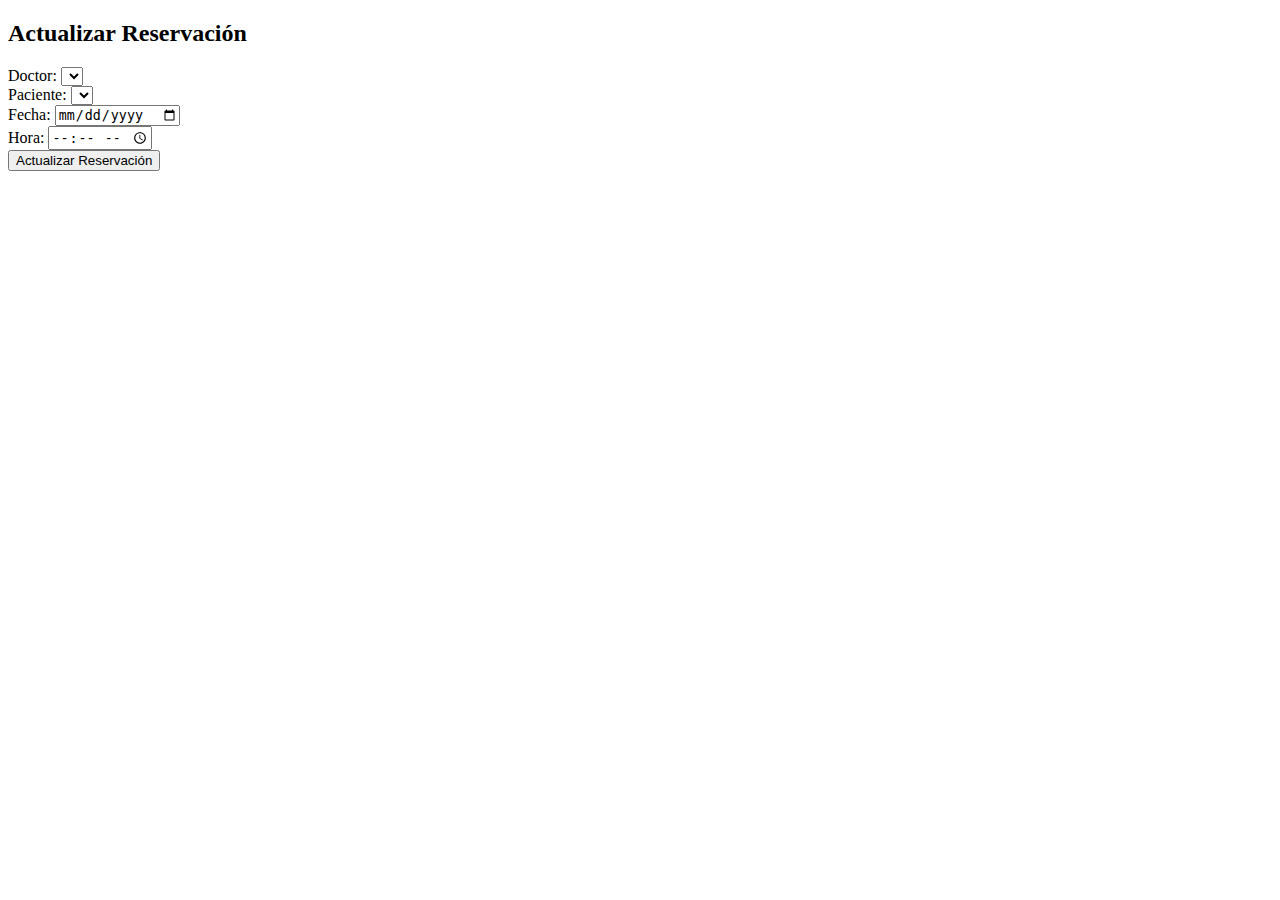
<file: client/views/bookings/update.html>
<!-- update_booking.html -->

<!DOCTYPE html>
<html lang="en">
<head>
    <meta charset="UTF-8" />
    <link
        href="https://cdn.jsdelivr.net/npm/bootstrap@5.3.2/dist/css/bootstrap.min.css"
        rel="stylesheet"
        integrity="sha384-T3c6CoIi6uLrA9TneNEoa7RxnatzjcDSCmG1MXxSR1GAsXEV/Dwwykc2MPK8M2HN"
        crossorigin="anonymous"
    />
    <meta name="viewport" content="width=device-width, initial-scale=1.0" />
    <title>Actualizar Reservación</title>
</head>
<body>
    <div class="container mt-5">
        <h2 class="mb-4">Actualizar Reservación</h2>

        <form id="updateBookingForm">
            <div class="form-group mt-4">
                <label for="doctor">Doctor:</label>
                <select
                    type="text"
                    class="form-control"
                    id="doctor"
                    required
                >
                </select>
            </div>
            <div class="form-group mt-4">
                <label for="patient">Paciente:</label>
                <select
                    type="text"
                    class="form-control"
                    id="patient"
                    required
                >
                </select>
            </div>
            <div class="form-group mt-4">
                <label for="date">Fecha:</label>
                <input
                    type="date"
                    class="form-control"
                    id="date"
                    required
                />
            </div>
            <div class="form-group mt-4">
                <label for="hour">Hora:</label>
                <input
                    type="time"
                    class="form-control"
                    id="hour"
                    required
                />
            </div>

            <button type="submit" class="btn btn-primary mt-4">
                Actualizar Reservación
            </button>
        </form>
    </div>

    <script>
        const updateBookingForm = document.getElementById("updateBookingForm");
        const doctorInput = document.getElementById("doctor");
        const patientInput = document.getElementById("patient");

        const urlParams = new URLSearchParams(window.location.search);
        const bookingId = urlParams.get("id");
        const doctorId = urlParams.get("doctor");
        const patientId = urlParams.get("patient");
        const dateParam = urlParams.get("date");
        const hourParam = urlParams.get("hour");


        document.getElementById("date").value = dateParam;
        document.getElementById("hour").value = hourParam;

        updateBookingForm.addEventListener("submit", async (e) => {
            e.preventDefault();

            const selectedDoctorId = doctorInput.value;
            const selectedDoctor = await fetchDoctorDetails(selectedDoctorId);
            const doctorSpecialty = selectedDoctor ? selectedDoctor.specialty : '';

            console.log(bookingId)
            console.log(document.getElementById("date").value)
            console.log(document.getElementById("hour").value)
            console.log(doctorSpecialty)
            console.log(selectedDoctorId)
            console.log(patientInput.value)


            const updatedBooking = {
                id: bookingId, 
                booking_date: document.getElementById("date").value,
                booking_hour: document.getElementById("hour").value,
                specialty: doctorSpecialty,
                doctor: selectedDoctorId,
                patient: patientInput.value,
            };

            try {
                const response = await fetch(
                    `http://127.0.0.1:8000/bookings/${bookingId}`,
                    {
                        method: "PUT",
                        headers: {
                            "Content-Type": "application/json",
                        },
                        body: JSON.stringify(updatedBooking),
                    }
                );

                if (response.ok) {
                    window.location.href = "/client/views/bookings/booking.html"
                } else {
                    console.error("Error updating booking");
                }
            } catch (error) {
                console.error("Error:", error);
            }
        });

        fillFormWithDoctorAndPatientData(doctorId, patientId);
        
        async function fillFormWithDoctorAndPatientData(selectedDoctorId, selectedPatientId) {
            try {
                const doctorsResponse = await fetch("http://127.0.0.1:8000/doctors/", {
                    method: "GET",
                });
                const doctorsData = await doctorsResponse.json();

                const patientsResponse = await fetch("http://127.0.0.1:8000/patients/", {
                    method: "GET",
                });
                const patientsData = await patientsResponse.json();

                doctorInput.innerHTML = doctorsData.map(
                    (doctor) => `<option value="${doctor.id}" ${
                        selectedDoctorId === doctor.id ? "selected" : ""
                    }>${doctor.name} - ${doctor.specialty}</option>`
                ).join("");

                patientInput.innerHTML = patientsData.map(
                    (patient) => `<option value="${patient.id}" ${
                        selectedPatientId === patient.id ? "selected" : ""
                    }>${patient.name}</option>`
                ).join("");
            } catch (error) {
                console.error("Error fetching doctor and patient data:", error);
            }
        }

        async function fetchDoctorDetails(doctorId) {
            try {
                const response = await fetch(`http://127.0.0.1:8000/doctors/${doctorId}`);
                return response.json();
            } catch (error) {
                console.error("Error fetching doctor details:", error);
                return null;
            }
        }
    </script>

    <script
        src="https://cdn.jsdelivr.net/npm/bootstrap@5.3.2/dist/js/bootstrap.bundle.min.js"
        integrity="sha384-C6RzsynM9kWDrMNeT87bh95OGNyZPhcTNXj1NW7RuBCsyN/o0jlpcV8Qyq46cDfL"
        crossorigin="anonymous"
    ></script>
</body>
</html>
</file>
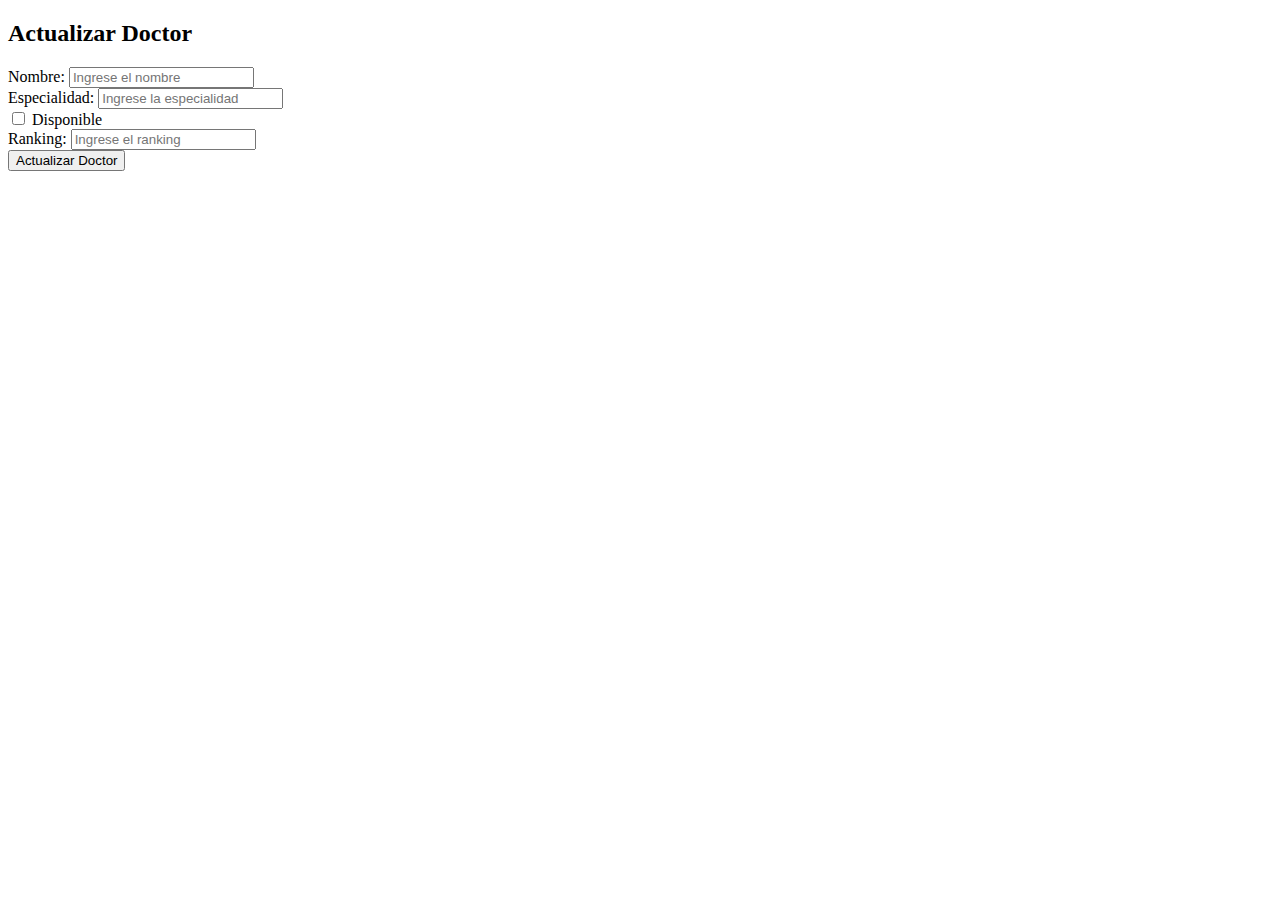
<file: client/views/doctors/update.html>
<!-- update_doctor.html -->

<!DOCTYPE html>
<html lang="en">
<head>
    <meta charset="UTF-8" />
    <link
        href="https://cdn.jsdelivr.net/npm/bootstrap@5.3.2/dist/css/bootstrap.min.css"
        rel="stylesheet"
        integrity="sha384-T3c6CoIi6uLrA9TneNEoa7RxnatzjcDSCmG1MXxSR1GAsXEV/Dwwykc2MPK8M2HN"
        crossorigin="anonymous"
    />
    <meta name="viewport" content="width=device-width, initial-scale=1.0" />
    <title>Actualizar Doctor</title>
</head>
<body>
    <div class="container mt-5">
        <h2 class="mb-4">Actualizar Doctor</h2>

        <form id="updateDoctorForm">
            <div class="form-group mt-4">
                <label for="nombre">Nombre:</label>
                <input
                    type="text"
                    class="form-control"
                    id="name"
                    placeholder="Ingrese el nombre"
                    required
                />
            </div>
            <div class="form-group mt-4">
                <label for="especialidad">Especialidad:</label>
                <input
                    type="text"
                    class="form-control"
                    id="specialty"
                    placeholder="Ingrese la especialidad"
                    required
                />
            </div>
            <div class="form-check mt-4">
                <input
                    type="checkbox"
                    class="form-check-input"
                    id="available"
                    checked
                />
                <label class="form-check-label" for="available">Disponible</label>
            </div>
            <div class="form-group mt-4">
                <label for="ranking">Ranking:</label>
                <input
                    type="number"
                    class="form-control"
                    id="ranking"
                    step="any"
                    placeholder="Ingrese el ranking"
                />
            </div>

            <button type="submit" class="btn btn-primary mt-4">
                Actualizar Doctor
            </button>
        </form>
    </div>

    <script>
        const updateDoctorForm = document.getElementById("updateDoctorForm");

        const urlParams = new URLSearchParams(window.location.search);
        const idParam = urlParams.get("id");
        const nameParam = urlParams.get("name");
        const specialtyParam = urlParams.get("specialty");
        const availableParam = urlParams.get("available") === "true";
        const rankingParam = urlParams.get("ranking");

        document.getElementById("name").value = nameParam;
        document.getElementById("specialty").value = specialtyParam;
        document.getElementById("available").checked = availableParam;
        document.getElementById("ranking").value = rankingParam;

        updateDoctorForm.addEventListener("submit", async (e) => {
            e.preventDefault();

            const nameInput = document.getElementById("name").value;
            const specialtyInput = document.getElementById("specialty").value;
            const availableInput = document.getElementById("available").checked;
            const rankingInput = document.getElementById("ranking").value;

            try {
                const updatedDoctor = {
                    name: nameInput,
                    specialty: specialtyInput,
                    available: availableInput,
                    ranking: rankingInput,
                };

                const response = await fetch(
                    `http://127.0.0.1:8000/doctors/${idParam}`,
                    {
                        method: "PUT",
                        headers: {
                            "Content-Type": "application/json",
                        },
                        body: JSON.stringify(updatedDoctor),
                    }
                );

                if (response.ok) {
                    window.location.href = "/client/views/doctors/doctors.html";
                } else {
                    console.error("Error to update doctor");
                }
            } catch (error) {
                console.error("Error:", error);
            }
        });
    </script>

    <script
        src="https://cdn.jsdelivr.net/npm/bootstrap@5.3.2/dist/js/bootstrap.bundle.min.js"
        integrity="sha384-C6RzsynM9kWDrMNeT87bh95OGNyZPhcTNXj1NW7RuBCsyN/o0jlpcV8Qyq46cDfL"
        crossorigin="anonymous"
    ></script>
</body>
</html>
</file>
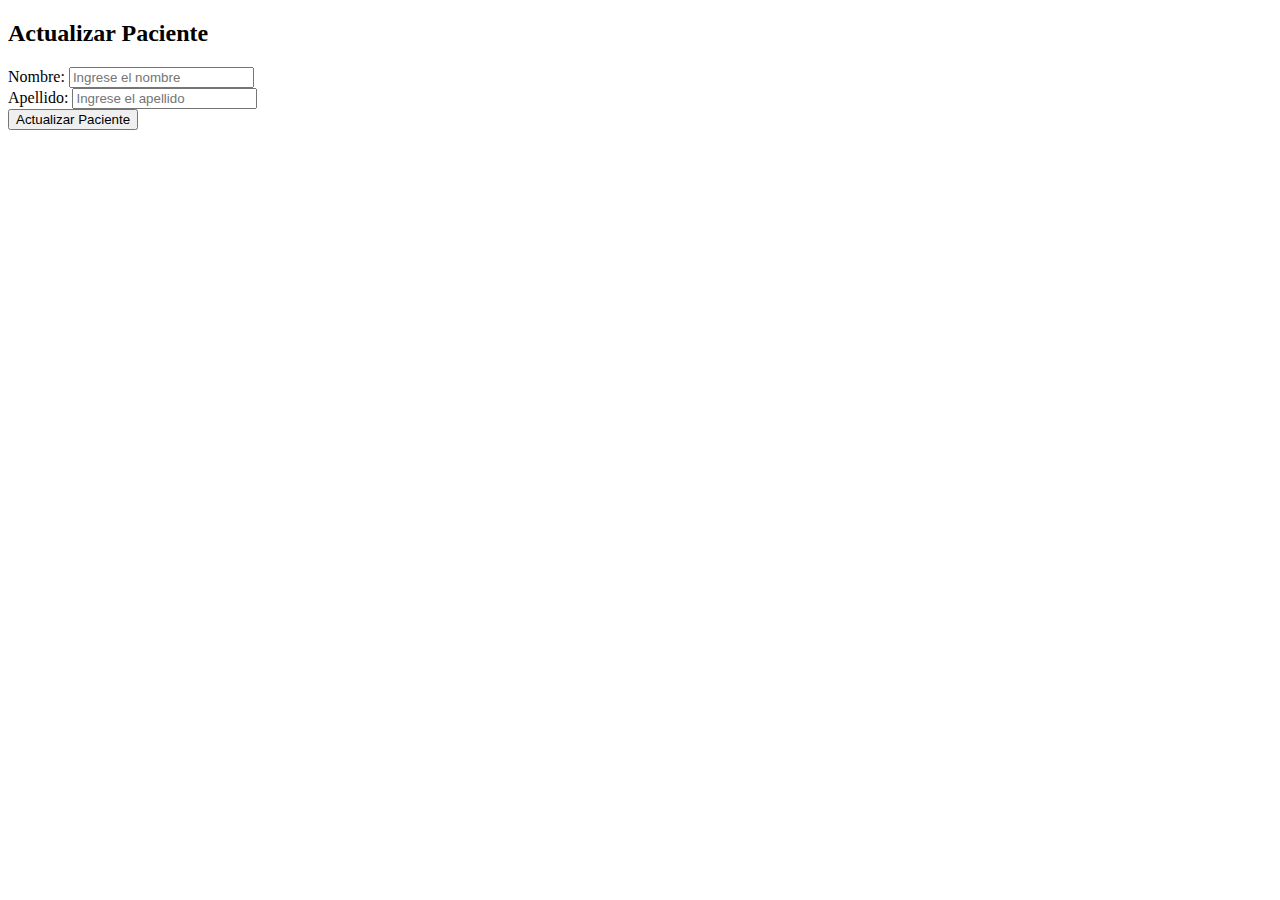
<file: client/views/patients/update.html>
<!-- update_patient.html -->

<!DOCTYPE html>
<html lang="en">
    <head>
        <meta charset="UTF-8" />
        <link
            href="https://cdn.jsdelivr.net/npm/bootstrap@5.3.2/dist/css/bootstrap.min.css"
            rel="stylesheet"
            integrity="sha384-T3c6CoIi6uLrA9TneNEoa7RxnatzjcDSCmG1MXxSR1GAsXEV/Dwwykc2MPK8M2HN"
            crossorigin="anonymous"
        />
        <meta name="viewport" content="width=device-width, initial-scale=1.0" />
        <title>Actualizar Paciente</title>
    </head>
    <body>
        <div class="container mt-5">
            <h2 class="mb-4">Actualizar Paciente</h2>

            <form id="updatePatientForm">
                <div class="form-group mt-4">
                    <label for="nombre">Nombre:</label>
                    <input
                        type="text"
                        class="form-control"
                        id="name"
                        placeholder="Ingrese el nombre"
                        required
                    />
                </div>
                <div class="form-group mt-4">
                    <label for="apellido">Apellido:</label>
                    <input
                        type="text"
                        class="form-control"
                        id="lastname"
                        placeholder="Ingrese el apellido"
                        required
                    />
                </div>

                <button type="submit" class="btn btn-primary mt-4">
                    Actualizar Paciente
                </button>
            </form>
        </div>

        <script>
            const updatePatientForm =
                document.getElementById("updatePatientForm");

            const urlParams = new URLSearchParams(window.location.search);
            const idParam = urlParams.get("id");
            const nameParam = urlParams.get("name");
            const lastnameParam = urlParams.get("lastname");

            document.getElementById("name").value = nameParam;
            document.getElementById("lastname").value = lastnameParam;

            updatePatientForm.addEventListener("submit", async (e) => {
                e.preventDefault();

                const nameInput = document.getElementById("name").value;
                const lastnameInput = document.getElementById("lastname").value;

                try {
                    const updatedPatient = {
                        name: nameInput,
                        lastname: lastnameInput,
                    };

                    const response = await fetch(
                        `http://127.0.0.1:8000/patients/${idParam}`,
                        {
                            method: "PUT",
                            headers: {
                                "Content-Type": "application/json",
                            },
                            body: JSON.stringify(updatedPatient),
                        }
                    );

                    if (response.ok) {
                        window.location.href = "/client/views/patients/patients.html";
                    } else {
                        console.error("Error to update patient");
                    }
                } catch (error) {
                    console.error("Error:", error);
                }
            });
        </script>

        <script
            src="https://cdn.jsdelivr.net/npm/bootstrap@5.3.2/dist/js/bootstrap.bundle.min.js"
            integrity="sha384-C6RzsynM9kWDrMNeT87bh95OGNyZPhcTNXj1NW7RuBCsyN/o0jlpcV8Qyq46cDfL"
            crossorigin="anonymous"
        ></script>
    </body>
</html>
</file>
